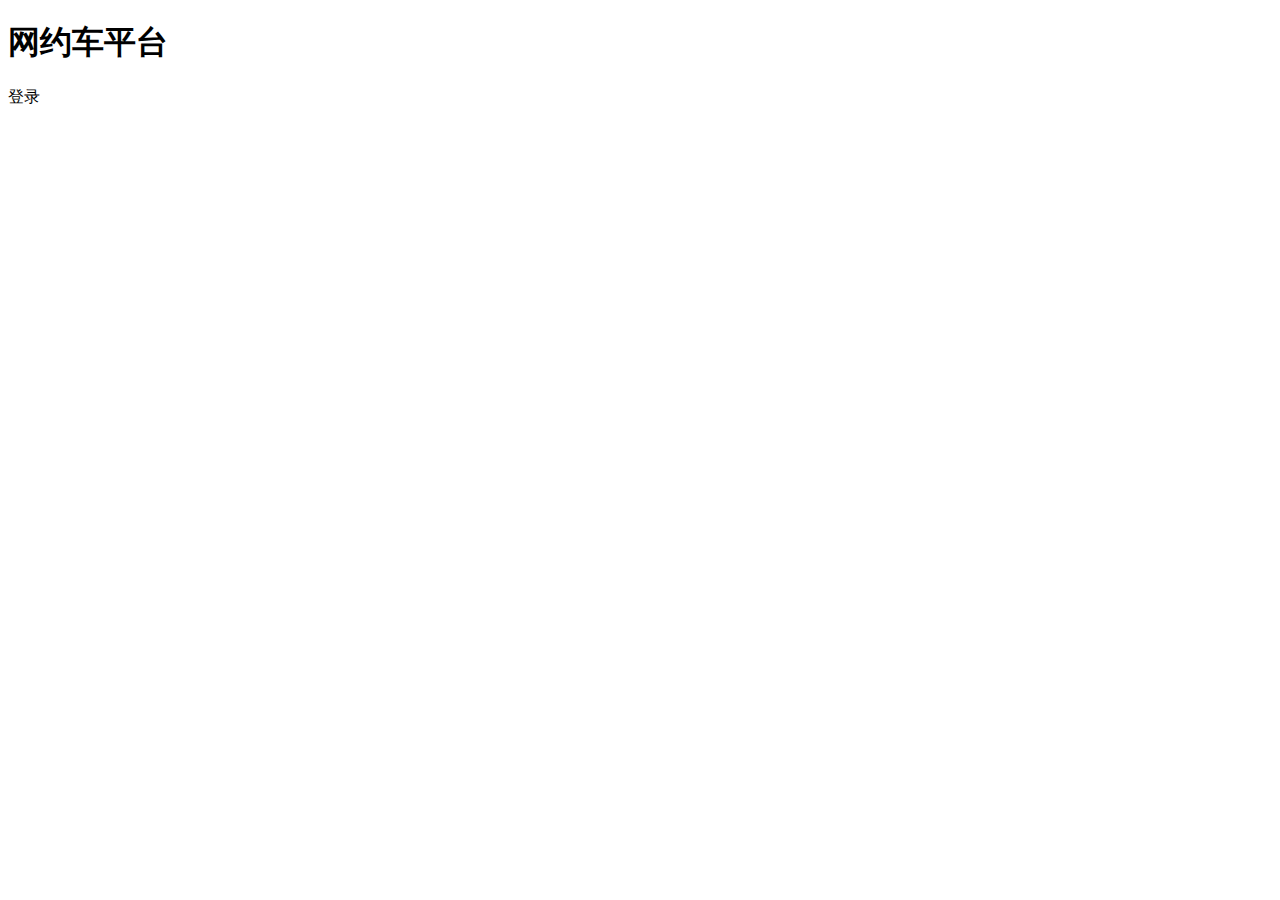
<file: src/main/resources/templates/login.html>
<!DOCTYPE html>
<!--suppress ALL -->
<html xmlns:th="http://www.thymeleaf.org" lang="zh">
<head>
    <meta charset="utf-8">
    <meta name="viewport" content="width=device-width, initial-scale=1.0">
    <meta http-equiv="X-UA-Compatible" content="IE=edge">
    <meta http-equiv="Content-Type" content="text/html; charset=UTF-8">
    <link rel="stylesheet" type="text/css" th:href="@{/dist/element-ui/element.css}"/>
    <link rel="stylesheet" type="text/css" th:href="@{/css/login.css}"/>
    <title>系统登录</title>
</head>
<body>
<div class="title">
    <h1>网约车平台</h1>
</div>
<div class="login-container">
    <div id="login-form">
        <el-form :model="user" label-position="top" ref="login">
            <el-form-item label="账号" prop="username">
                <el-input v-model="user.username" size="small"></el-input>
            </el-form-item>
            <el-form-item label="密码" prop="password">
                <el-input type="password" v-model="user.password" size="small"></el-input>
            </el-form-item>
            <el-button type="primary" size="small" @click="doLogin"
                       :disabled="!user.username || !user.password || disable">登录
            </el-button>
        </el-form>
    </div>
</div>
<script th:src="@{/dist/vue/vue.js}"></script>
<script th:src="@{/dist/element-ui/element.js}"></script>
<script th:src="@{/dist/axios/axios.js}"></script>
<script th:src="@{/js/common/login.js}"></script>
</body>
</html>
</file>
